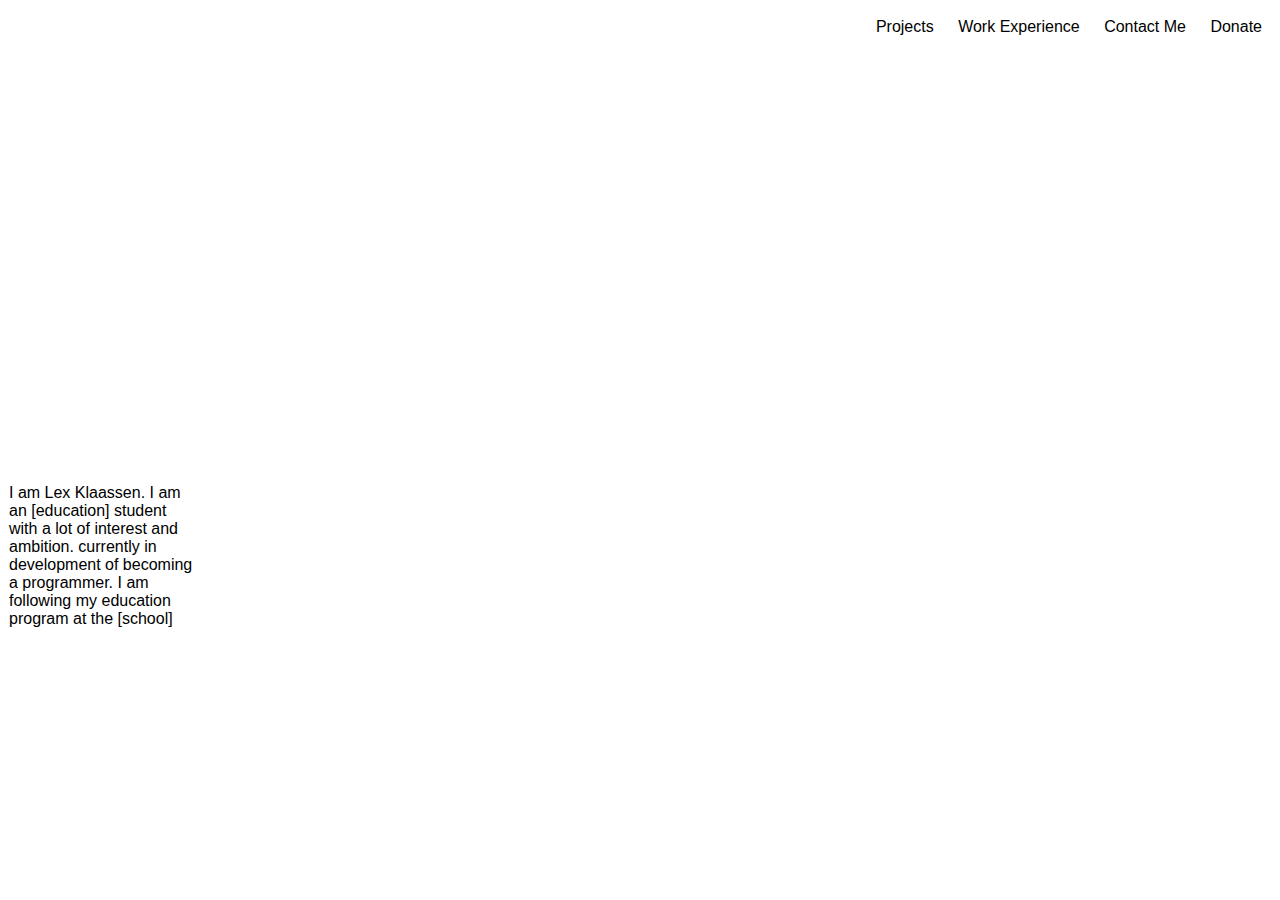
<file: FirstWebsite/Website Lex.html>
<!DOCTYPE html>
<html>

<head>
    <title>Lex Klaassen</title>
    <style>
        body{
            background: white;
            font-family: Trebuchet, sans-serif;
        }
        .begin {
            background-image: url(https://www.nasa.gov/sites/default/files/thumbnails/image/night.jpg);
            background-position: center;
            position: relative;
            height: 400px;
            width:  100%;
            text-align: center;
            color: white;            
            padding: auto;
            
        }
        .begin h1{
            border-top: 2px solid white;
            border-bottom: 2px solid white;
            top: 25px;
            width: 200px;
        }
        .info {
            background-color: white;
            width: 5cm;
            border: 1px dotted white;

        }
        .nav {
            margin: auto 0px;
            width: 100%;
            padding: 0px 0px;
            text-align: right;
            position: relative;
        }
        .nav a {
            margin: 10px;
            color: black;
            text-decoration: none;
            font-weight: 300;
            display: inline-block;
            
        }
        .nav a:hover {
            background: lightgrey;
            
        }
        .footer {
            background-color: darkslategray;
        }
    </style>
</head>

<body>
    <div class="nav">
        <a href="#">Projects</a>
        <a href="#">Work Experience</a>
        <a href="#">Contact Me</a>
        <a href="#">Donate</a>
    </div>

    <div class="begin">
        <h1>Hello World</h1>
        <h2>I am Lex</h2>
    </div>

    <div class="info">
        <p>
            I am Lex Klaassen. I am an [education] student 
            with a lot of interest and ambition. currently 
            in development of becoming a programmer. I am 
            following my education program at the [school]
        </p>
    </div>

    <div class="footer">

    </div>
</body>

</html>
</file>
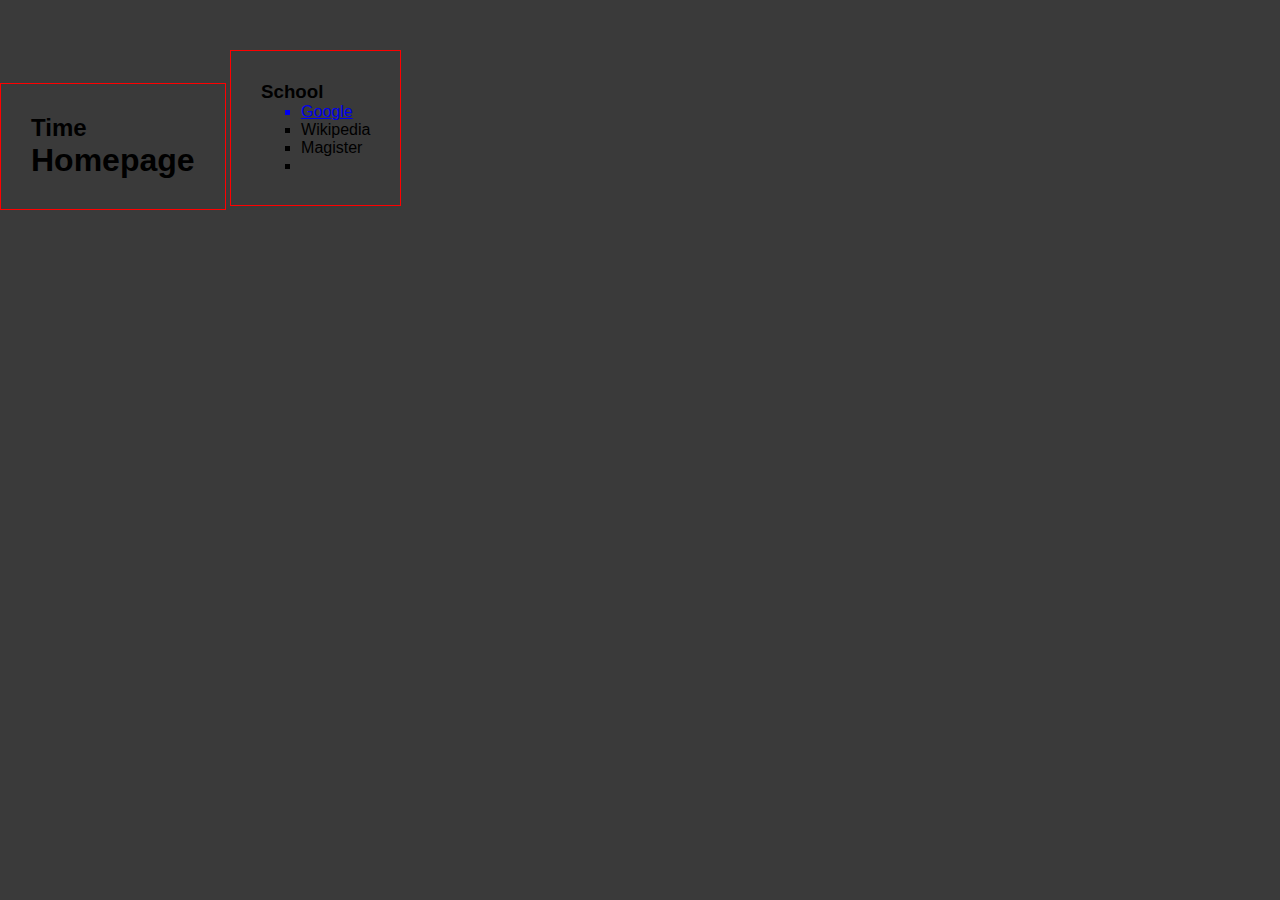
<file: Website test2/chpage.html>
<!doctype html>
<html>
<head>
    <title>Hellasdflkj</title>
    <style>
* {
    box-sizing: border-box;
	margin: auto;
}
body {
	font-family: 'Trebuchet MS', 'Lucida Sans Unicode', 'Lucida Grande', 'Lucida Sans', Arial, sans-serif;
    background-color: rgb(58, 58, 58);
}
/* h1, h2 {
    text-align: center;
} */
.intro {
    /* margin: 50px auto; */
    /* width: 100px; */
    display: inline-block;
}
div {
    position: relative;
    padding: 30px;
    /* margin: 50px auto; */
    border: 1px red solid;
}
.bar {
    display: inline-block;
    position: relative;
    padding: 30px;
    margin: 50px auto;
}
.bar ul li {
    list-style: square;
}
    </style>
</head>
<body>
    <div class="intro">
        <h2>Time</h2>
        <h1>Homepage</h1>
    </div>

    <div class="bar">
        <h3>School</h3>
        <ul>
            <a href="https://www.google.nl" target="_blank"><li>Google</li></a>
            <li>Wikipedia</li>
            <li>Magister</li>
            <li></li>
        </ul>
    </div>
</body>
</html>
</file>
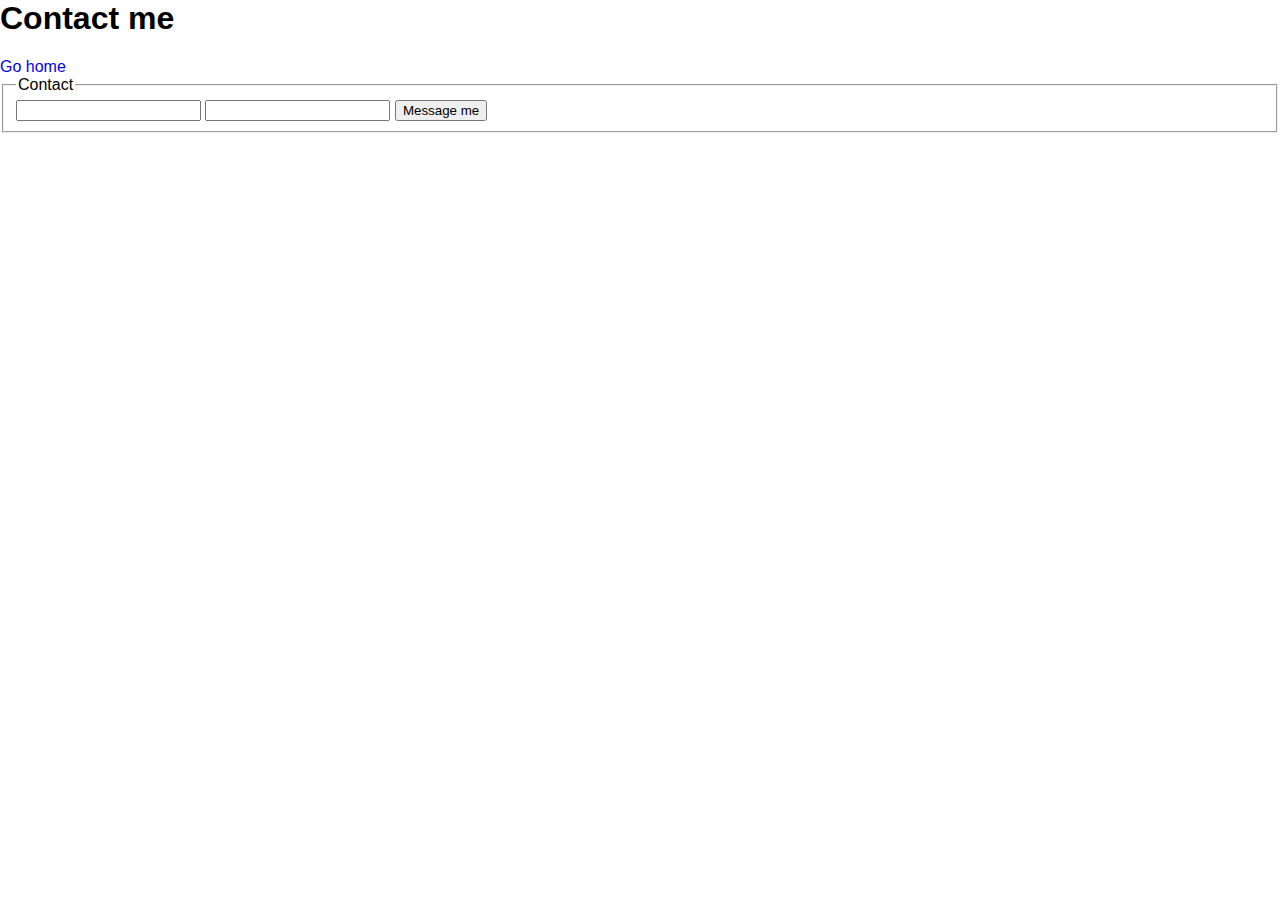
<file: Website test2/contact.html>
<html lang="en">
<head>
    <title>Contact Lex</title>
    <meta charset="UTF-8">
    <meta name="viewport" content="width=device-width, initial-scale=1.0">
    <meta http-equiv="X-UA-Compatible" content="ie=edge">
    <link rel="stylesheet" type="text/css" media="screen" href="main.css" />
	<link rel="stylesheet" href="https://fonts.googleapis.com/css?family=Oswald">
	<link href="https://fonts.googleapis.com/css?family=Black+Ops+One|EB+Garamond|Fira+Sans+Condensed|Work+Sans" rel="stylesheet">
	<script src="main.js"></script>
</head>
<body>
    <div>
        <h1>Contact me</h1>
    </div>
    <a href="index.html">Go home</a>
    <div>
        <form action="index.html">
            <fieldset>
                <legend>Contact</legend>
                <input type="email" name="email" id="email">
                <input type="text" name="message" id="message">
                <button type="submit">Message me</button>
            </fieldset>
        </form>
    </div>
</body>
</html>
</file>
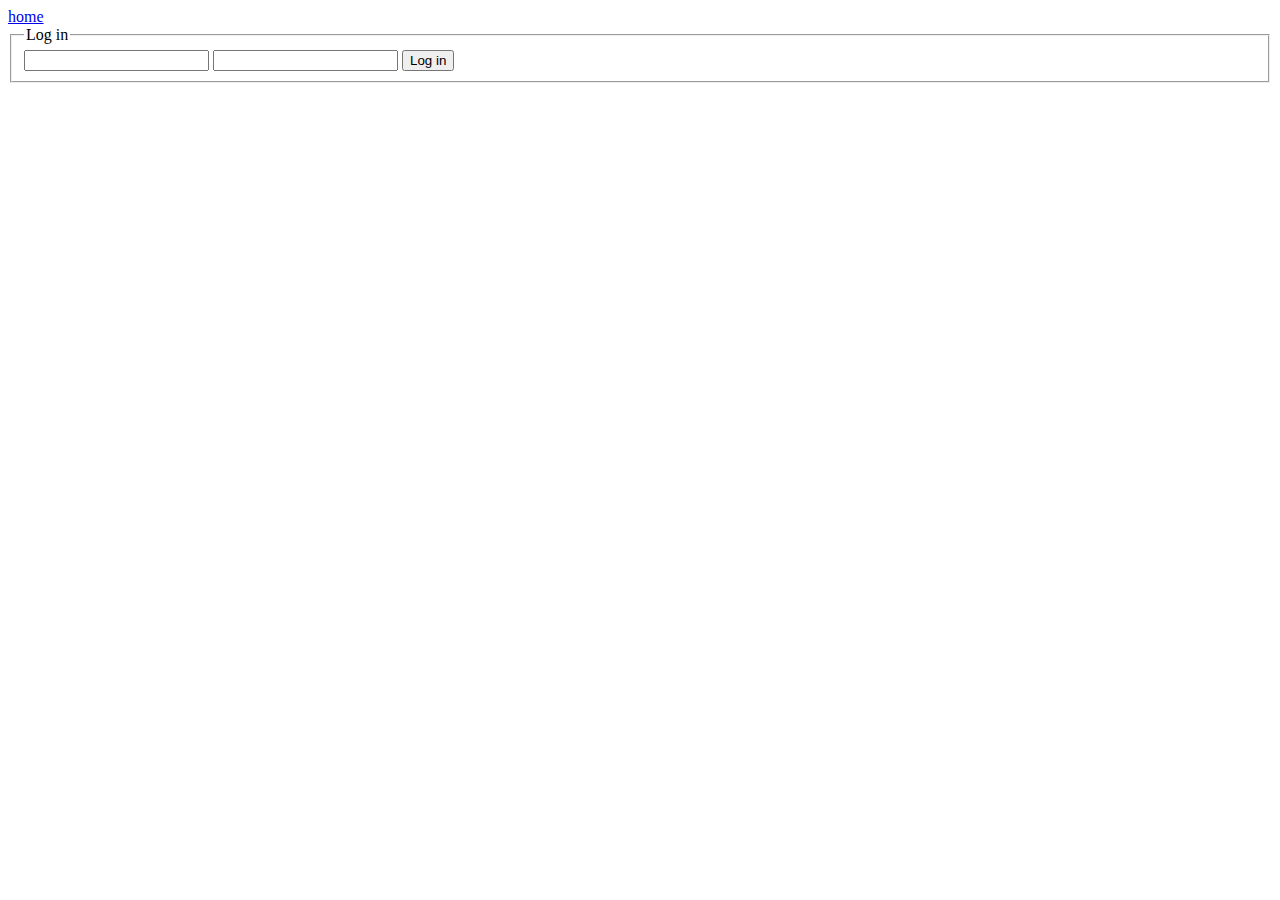
<file: Website test2/login.html>
<!DOCTYPE html>
<html lang="en">
<head>
	<meta charset="UTF-8">
	<meta name="viewport" content="width=device-width, initial-scale=1.0">
	<meta http-equiv="X-UA-Compatible" content="ie=edge">
	<title>Lex Klaassen Login</title>
</head>
<body>
	<a href="index.html">home</a>
	<div>
		<form action="index.html">
			<fieldset>
				<legend>Log in</legend>
				<input type="Username" name="Username" id="Username">
				<input type="password" name="password" id="password">
				<button type="submit">Log in</button>
			</fieldset>
		</form>
	</div>
</body>
</html>
</file>
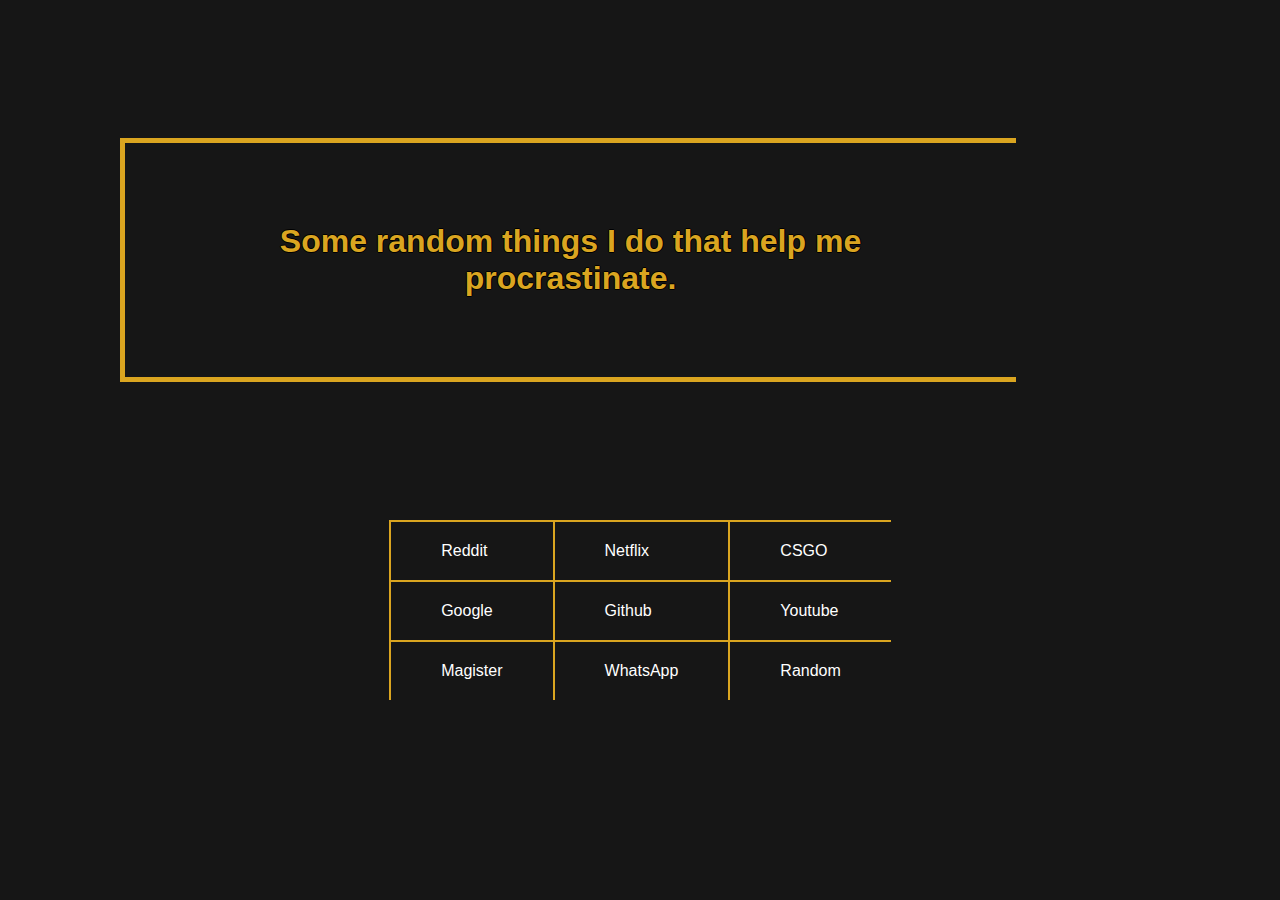
<file: Website test2/spare-time.html>
<html lang="en">
<head>
    <meta charset="UTF-8">
    <meta name="viewport" content="width=device-width, initial-scale=1.0">
    <title>My spare time stuff</title>
    <!-- <link rel="stylesheet" type="text/css" media="screen" href="main.css" /> -->
    <link rel="stylesheet" href="https://fonts.googleapis.com/css?family=Oswald">
    <link href="https://fonts.googleapis.com/css?family=Black+Ops+One|EB+Garamond|Fira+Sans+Condensed|Work+Sans" rel="stylesheet">
	<style>
* {
	box-sizing: border-box;
	margin: auto;
}
body, head {
	font-family: 'Trebuchet MS', 'Lucida Sans Unicode', 'Lucida Grande', 'Lucida Sans', Arial, sans-serif;
    background-color: rgb(22, 22, 22);
}
#headline {
    /* margin: auto; */
    width: 70%;
    margin: 120px;
    padding: 80px;
    text-align: center;
    position: relative;
    /* color: white; */
    color: goldenrod;
    border-top: 5px goldenrod solid;
    border-left: 5px goldenrod solid;
    border-bottom: 5px goldenrod solid;
    /* -webkit-text-stroke: 1px black; */
    /* font-weight: 900; */
    text-shadow: -1px 0 black, 0 1px black, 1px 0 black, 0 -1px black;
}
#headline:hover {
    background-image: url(https://media.giphy.com/media/olAik8MhYOB9K/giphy.gif);
    /* background-image: url(https://media.giphy.com/media/Ju7l5y9osyymQ/giphy.gif); */
    /* background-image: url(https://media.giphy.com/media/10St7UsCAbmI1i/giphy.gif); */
    background-size: 200px;
    background-position: center;
    animation: hedlin 2s infinite;
}
@keyframes hedlin {
    50% {
        filter: saturate(30);
    }
    100% {
        /* transform: rotate(360deg); */
        transform: matrix3d(10px, 50px);
    }
}
a {
    text-decoration: none;
    color: black;
    padding: 30px;
    color: white;
    /* min-width: 100px; */
}
td a:hover {
    /* background-color: darkred; */
    animation: ahover 1s forwards infinite;
}
@keyframes ahover {
    50% {
        background-color: rgba(139, 0, 0);
        /* color: black; */
    }
}
table {
    padding: 50px;
    border-collapse: collapse;
    /* border:hotpink 2px dashed; */
}
td {
    position: relative;
    padding: 20px;
    text-align: left;
    border-left: 2px solid goldenrod;
    border-top: 2px solid goldenrod;
    /* top: -20px;
    left: -20px; */
}
	</style>

</head>

<body>
    <!-- <h1>These are some things I like to do in my spare time</h1> -->
    <a href="index.html"><h1 id="headline">Some random things I do that help me procrastinate.</h1></a>
    
    <table>
        <tr>
            <td><a href="https://www.reddit.com/" target="_blank">Reddit</a></td>
            <td><a href="https://www.netflix.com/browse" target="_blank">Netflix</a></td>
            <td><a href="steam://run/730">CSGO</a></td>
        </tr>
        <tr>
            <td><a href="https://www.google.nl" target="_blank">Google</a></td>
            <td><a href="https://github.com" target="_blank">Github</a></td>
            <td><a href="https://www.youtube.com/" target="_blank">Youtube</a></td>
        </tr>
        <tr>
            <td><a href="https://hermannwesselink.magister.net/magister/#/vandaag" target="_blank">Magister</a></td>
            <td><a href="https://web.whatsapp.com/" target="_blank">WhatsApp</a></td>
            <td><a href="">Random</a></td>
        </tr>
    </table>
</body>
</html>
</file>
<file: Website test2/main.css>
/* @import "compass/css3"; */

@media only screen and (max-width: 500px) {
    #navig {
      /* text-align: center; */
      visibility: hidden;
      /* box-shadow: none; */
      /* height: 50px; */
      /* background-color: #F1FAEE */
    }
}

* {
    box-sizing: border-box;
    position: relative;
}
html {
    scroll-behavior: smooth;
    -webkit-font-smoothing: antialiased;
    /* font-family: 'Oswald', sans-serif; */
    /* font-family: 'monospace', sans-serif; */
}
body {
	margin: 0;  
    font-family: Verdana, Tahoma, sans-serif;
    /* font-family: 'monospace', sans-serif; */
    margin: auto;
    scroll-behavior: smooth;
    -webkit-font-smoothing: antialiased;
}
table {
    border-collapse: collapse;
    margin: auto;
}
a {
    text-decoration: none;
}


/* Navigation start */
#navig {
    position: fixed;
    z-index: 2;
    top: 0px;
    left: 0px;
    /* padding: 7px; */
    width: 100%;
    margin: auto;
    background-color: #E63946;
}
#navig a {
    color: rgb(0, 0, 0);
    float: right;
    padding: 15px;
    margin: 10px;
}
/* Navigation end */

#navig a:hover, .intro a:hover {
    text-decoration: none;
    animation: hoverlink 1s forwards;
}

/* Intro start */
.intro {
    /* background-image: url(https://proxy.duckduckgo.com/iu/?u=https%3A%2F%2F4.bp.blogspot.com%2F-XfPq1Hnq9LA%2FVagG7imh20I%2FAAAAAAABscw%2Fr2HYc_Qh7uM%2Fs0%2FNASA_Discovery_Shuttle_uhd.jpg&f=1); */
    /* background-image: url(https://wallpapersite.com/images/wallpapers/saturn-2880x1800-planet-cassini-nasa-rings-of-4k-10149.jpg); */
    background-image: url(https://wallpapercave.com/wp/4hVHDzO.jpg);
    background-size: cover;
    background-position: center;
    height: 100vh;
    width: 100%;
    margin: auto;
}
.intro a {
    display: block;
    width: 15%;
    margin: auto;
    padding: 15px;
    top: 70vh;
    color: black;
    background-color: #E63946;
    text-align: center;
}
.home {
    color: black;
    /* position: relative; */
    top: 30vh;
    margin: auto;
    padding: 5px 0px;
    width: 260px;
    text-align: center;
    background-color: #F1FAEE;
    animation: fadeIn 2s forwards;
    box-shadow: 10px 10px 10px 1px rgba(0, 0, 0, 0.1);
}
.home ul {
    list-style-type: none;
    text-align: left;
    letter-spacing: 1px;
}
/* Intro end */


/* Coding start */
.coding { 
    background-color: #F1FAEE;
    padding: 50px;
}
.coding div {
    margin: auto;
    text-align: center;
    padding-bottom: 30px;
}
.coding table {
    background-color: #F1FAEE;
    width: 70%;
}
.coding td {
    text-align: left;
    padding: 12px;
    color: black;
}
.coding tr {
    border-top: 1px black solid;
}
.coding tr th {
    border-bottom: 2px black solid;
    color: black;
    padding: 15px;
}
.coding td a:hover {
    border-bottom: 1px black solid;
}
/* Coding end */


/* About start */
.about-me {
    text-align: center;
    margin: auto;
    padding: 40px;
    /* background-color: rgb(15, 14, 20); */
    background-color: rgb(29, 35, 37);
    background-color: #2F3E46;
    /* background-color: darkslategray; */
    color: white;
}
.about-me h3, .about-me p {
    margin: auto;
    width: 75%;
    padding: 20px;
}
.interesses {
    margin: auto;
    width: 50%;
    text-align: left;
    color: white;
}
.interesses h4 {
    padding-top: 40px;
}
.interesses ul {
    /* padding: 10px; */
    list-style-type: square;
}
.interesses ul li {
    /* list-style-type: square; */
    padding: 3px;
    /* top: 10px; */
    /* left: 40px; */
    /* left: 30px; */
}
/* About-me end */


/* Bottom start */
.bottom {
    padding: 20px;
    background-color: darkslategray;
    background-color: #2F3E46;
    background-color: rgb(29, 35, 37);
}
.bottom table {
    width: 70%;
    margin: 30px auto;
}
.bottom td {
    padding: 20px;
    /* background-color: darkslategray;
    background-color: #2F3E46; */
    text-align: center;
    /* border-left: 5px goldenrod solid; */
    border-left: 2px #2F3E46 solid;

}
.bottom a {
    color: white;
}
.bottom td a:hover {
    border-bottom: 1px white solid;
}
.bottom ul {
    text-align: center;
    /* width: 70%; */
    /* padding: 10px 20px; */
}
.bottom ul li {
    display: inline;
    /* margin: 25px; */
    padding: 30px;
    color: white;
    border-left: 2px #2F3E46 solid;
}
/* Bottom end */


/* Animation start */
@keyframes fadeIn {
    0% {opacity: 0;filter: blur(10px);}
    100% {opacity: 1; filter: blur(0px);}
}
@keyframes hoverlink {
    /* 0% {background-color: transparent;} */
    /* 100% {background-color: rgba(187, 185, 185, 0.678);} */
    100% {
        background-color: #F3A096;
        /* transform: translate(0,-1px); */
        box-shadow: 2px 2px rgba(0, 0, 0, 0.5) 2px;
    }
}
/* Animation end */
</file>
